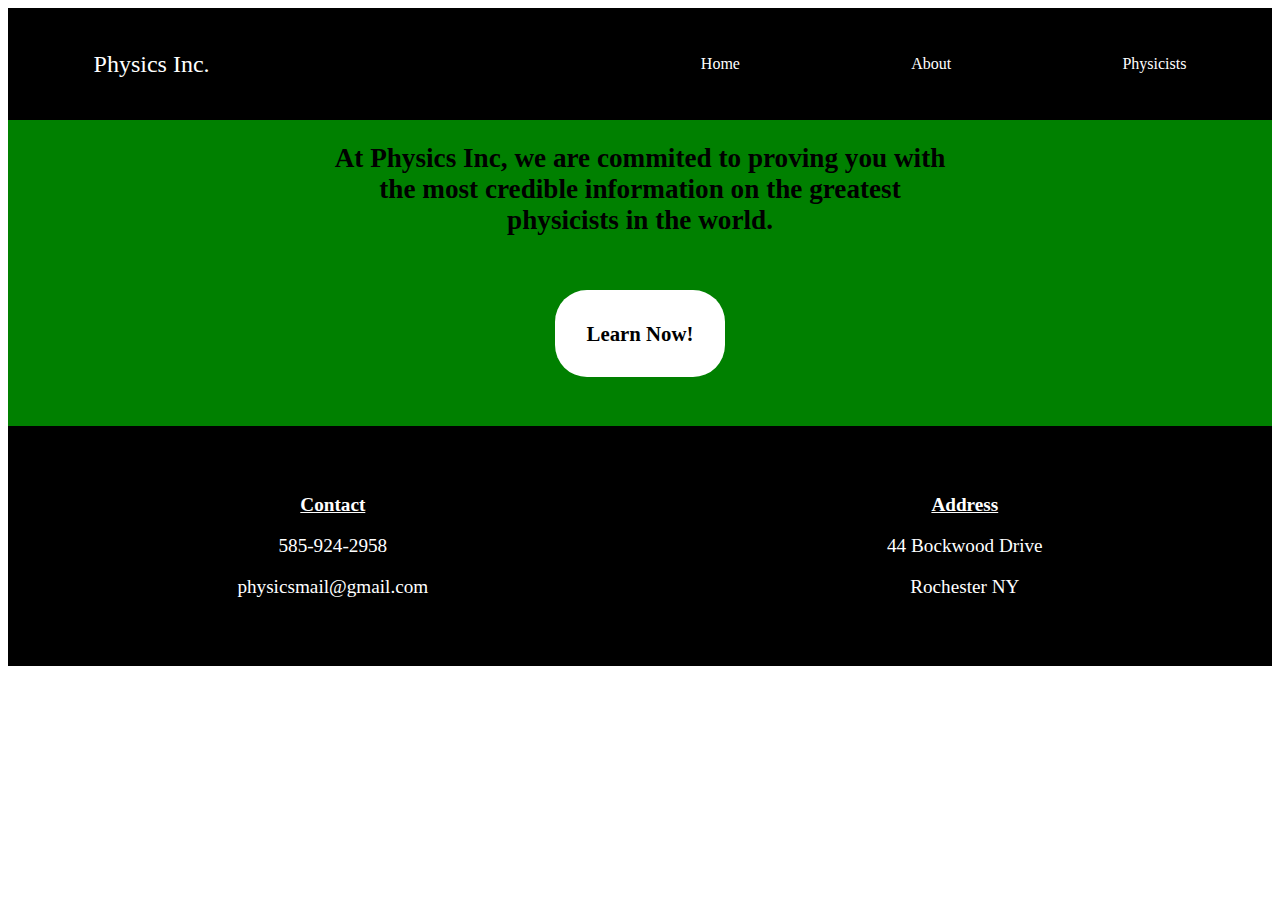
<file: index.html>
<!DOCTYPE html>
<html>
  <head>
    <meta charset="utf-8">
    <title>
      Physics Inc. | Home
    </title>
    <link href="./css/style.css" type="text/css" rel="stylesheet"/>
  </head>
  <body>

    <nav>
      <span>Physics Inc.</span>
      <span><a href="./index.html">Home</a></span>
      <span><a href="#">About</a></span>
      <span><a href="./physicists.html">Physicists</a></span>
    </nav>

      <div class = "button-container">
          <div class = "button">
            <h2>At Physics Inc, we are commited to proving <strong>you</strong> with the
            most credible information on the greatest physicists in the world.</h2>
            <span><a href="./physicists.html">Learn Now!</a></span>
          </div>
      </div>


      <footer>
        <div class = "contact">
          <p>Contact</p>
          <p>585-924-2958</p>
          <p>physicsmail@gmail.com</p>
        </div>

        <div class = "address">
          <p>Address</p>
          <p>44 Bockwood Drive</p>
          <p>Rochester NY</p>
        </div>
      </footer>

  </body>
</html>
</file>
<file: css/style.css>
nav {
  background-color: black;
  height: 7rem;
  color: white;
  display: flex;
  justify-content: space-around;
  align-items: center;
}

nav span a:hover {
  color: lightblue;
  text-decoration: underline;
}

a {
  color: white;
  text-decoration: none;
}

nav span:first-child {
  padding-right: 20rem;
  font-size: 1.5rem;
}

.main_content {
  background-color: green;
  color: white;
  padding-bottom: 4rem;
}

.main_content p {
  font-size: 1.2rem;
}

.content1 {
  display: flex;
  justify-content: space-around;
  text-align: center;
  padding-top: 3rem;
}

.content2 {
  display: flex;
  justify-content: space-around;
  text-align: center;
  margin-top: 4rem;
}

.einstein {
  width: 50%;
}

.curie {
  width: 50%;
}

.bohr {
  width: 50%;
}

.hawking {
  width: 50%;
}


 .button-container h2 {
  font-size: 1.7rem;
  padding-bottom: 4rem;
}

.button-container {
  display: flex;
  justify-content: center;
  background-color: green;
  padding-bottom: 5rem;
}


.button {
  text-align: center;
  width: 50%;
}

.button a {
  background-color: white;
  padding: 2rem 2rem 2rem 2rem;
  color: black;
  border-radius: 2rem;
  font-size: 1.3rem;
  font-weight: bold;
}

.button a:hover {
  background-color: blue;
  color: white;
  padding: 1.8rem 1.8rem 1.8rem 1.8rem;
}

footer {
  display: flex;
  justify-content: space-around;
  align-items: center;
  text-align: center;
  background-color: black;
  color: white;
  font-size: 1.2rem;
  height: 15rem;
}

.contact p:first-child {
  text-decoration: underline;
  font-weight: bold;
}

.address p:first-child {
  text-decoration: underline;
  font-weight: bold;
}

.main_content img {
  width: 350px;
  height: 350px;
}
</file>
